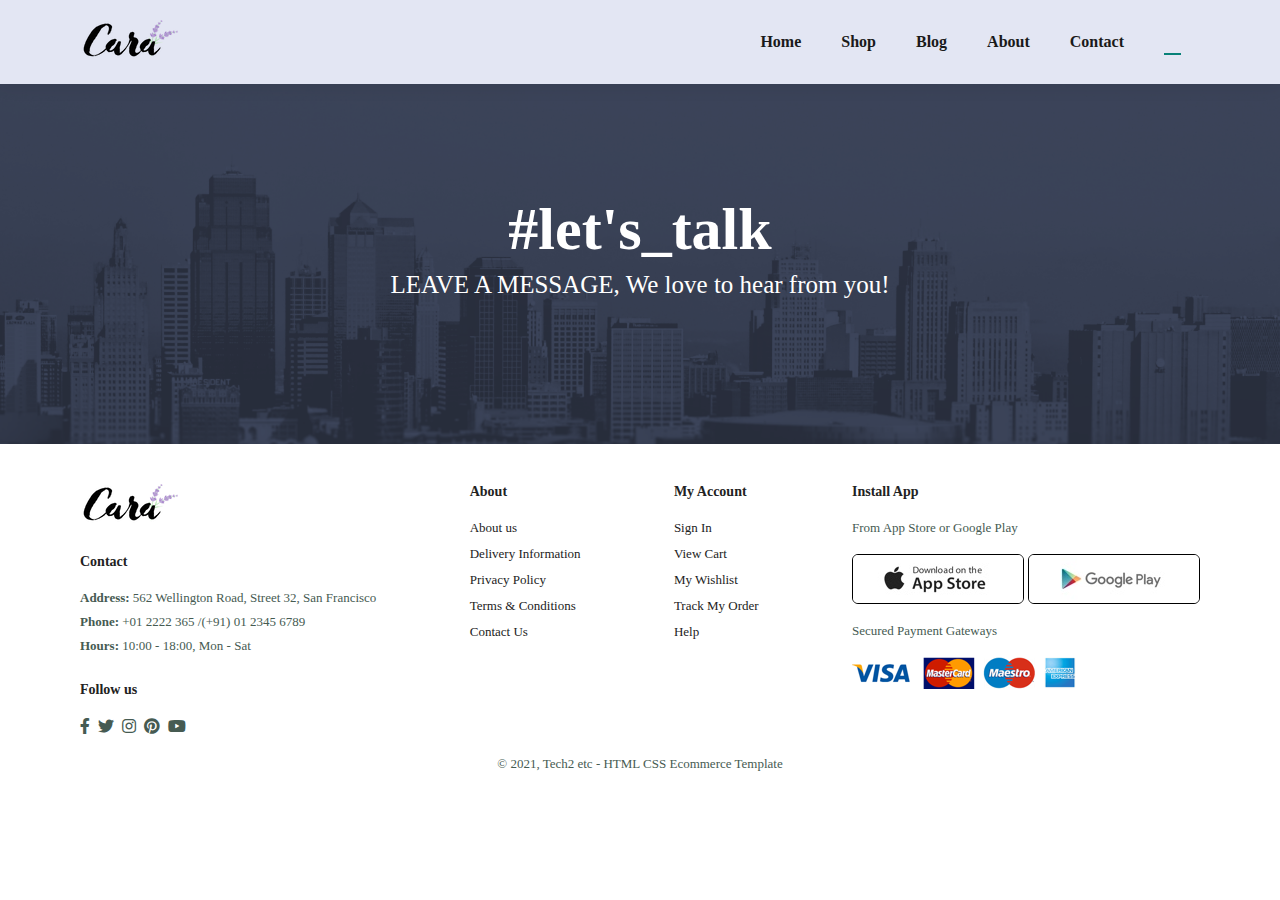
<file: cart.html>
<!DOCTYPE html>
<html lang="en">

<head>
    <meta charset="UTF-8">
    <meta name="viewport" content="width=device-width, initial-scale=1">
    <link href="style.css" rel="stylesheet">
    <link rel="stylesheet" href="https://pro.fontawesome.com/releases/v5.10.0/css/all.css">
    <title>Tech2etc Ecommerce Tutorial</title>
</head>

<body>

    <section id="header">
        <a href="#"><img src="img/logo.png" alt=""></a>

        <div>
            <ul id="navbar">
                <li><a href="index.html">Home</a></li>
                <li><a href="shop.html">Shop</a></li>
                <li><a href="blog.html">Blog</a></li>
                <li><a href="about.html">About</a></li>
                <li><a  href="contact.html">Contact</a></li>
                <li id="lg-bag"><a class="active" href="cart.html"><i class="far fa-shopping-bag"></i></a></li>
                <a href="#" id="close"><i class="far fa-times"></i></a>
            </ul>
        </div>
        <div id="mobile">
            <a href="cart.html"><i class="far fa-shopping-bag"></i></a>
            <i id="bar" class="fas fa-outdent"></i>
        </div>
    </section>

    <section id="page-header" class="about-header">
        <h2>#let's_talk</h2>
        <p>LEAVE A MESSAGE, We love to hear from you!</p>
    </section>

    <footer class="section-p1">
        <div class="col">
            <img class="logo" src="img/logo.png" alt="">
            <h4>Contact</h4>
            <p><strong>Address: </strong>562 Wellington Road, Street 32, San Francisco</p>
            <p><strong>Phone:</strong> +01 2222 365 /(+91) 01 2345 6789</p>
            <p><strong>Hours:</strong> 10:00 - 18:00, Mon - Sat</p>
            <div class="follow">
                <h4>Follow us</h4>
                <div class="icon">
                    <i class="fab fa-facebook-f"></i>
                    <i class="fab fa-twitter"></i>
                    <i class="fab fa-instagram"></i>
                    <i class="fab fa-pinterest"></i>
                    <i class="fab fa-youtube"></i>
                </div>
            </div>
        </div>

        <div class="col">
            <h4>About</h4>
            <a href="#">About us</a>
            <a href="#">Delivery Information</a>
            <a href="#">Privacy Policy</a>
            <a href="#">Terms & Conditions</a>
            <a href="#">Contact Us</a>
        </div>

        <div class="col">
            <h4>My Account</h4>
            <a href="#">Sign In</a>
            <a href="#">View Cart</a>
            <a href="#">My Wishlist</a>
            <a href="#">Track My Order</a>
            <a href="#">Help</a>
        </div>

        <div class="col install">
            <h4>Install App</h4>
            <p>From App Store or Google Play</p>
            <div class="row">
                <img src="img/pay/app.jpg" alt="">
                <img src="img/pay/play.jpg" alt="">
            </div>
            <p>Secured Payment Gateways</p>
            <img src="img/pay/pay.png" alt="">
        </div>
        <div class="copyright">
            <p>© 2021, Tech2 etc - HTML CSS Ecommerce Template</p>
        </div>
    </footer>

    <script src="script.js"></script>
</body>

</html>
</file>
<file: style.css>
@import url('https://fonts.googleapis.com/css2?family=League+Spartan:wght@100;200;300;400;500;600;700;800;900&display=swap');

* {
    margin: 0;
    padding: 0;
    box-sizing: border-box;
    font-family: 'Spartan' sans-serif;
}

h1 {
    font-size: 50px;
    line-height: 64px;
    color: #222;
}

h2 {
    font-size: 46px;
    line-height: 54px;
    color: #222;
}

h4 {
    font-size: 20px;
    color: #222;
}

h6 {
    font-weight: 700;
    font-size: 12px;
}

p {
    font-size: 16px;
    color: #465b52;
    margin: 15px 0 28px 0;
}

.section-p1 {
    padding: 40px 80px;
}

.section-m1 {
    margin: 40px 0;
}

button.normal {
    font-size: 14px;
    font-weight: 600;
    padding: 15px 30px;
    color: #000;
    background-color: #fff;
    border-radius: 4px;
    cursor: pointer;
    border: none;
    outline: none;
    transition: 0.2s;
}

button.white {
    font-size: 13px;
    font-weight: 600;
    padding: 11px 18px;
    color: #fff;
    background-color: transparent;
    cursor: pointer;
    border: 1px solid #fff;
    outline: none;
    transition: 0.2s;
}

body {
    width: 100%;
}

/* header start */

#header {
    display: flex;
    align-items: center;
    justify-content: space-between;
    padding: 20px 80px;
    background: #E3E6F3;
    box-shadow: 0 5px 15px rgba(0, 0, 0, 0.06);
    z-index: 999;
    position: sticky;
    top: 0;
    left: 0;
}

#navbar {
    display: flex;
    align-items: center;
    justify-content: center;
}

#navbar li {
    list-style: none;
    padding: 0 20px;
    position: relative;
}

#navbar li a {
    text-decoration: none;
    font-size: 16px;
    font-weight: 600;
    color: #1a1a1a;
    transition: 0.3s ease;
}

#navbar li a:hover,
#navbar li a.active {
    color: #088178;
}



#navbar li a.active::after,
#navbar li a:hover::after {
    content: "";
    width: 30%;
    height: 2px;
    background: #088178;
    position: absolute;
    bottom: -4px;
    left: 20px;
}

#mobile {
    display: none;
    align-items: center;
}

#close {
    display: none;
}

/* Hone Page */

#hero {
    background-image: url("img/hero4.png");
    height: 90vh;
    width: 100%;
    background-size: cover;
    background-position: top 25% right 0;
    padding: 0 80px;
    display: flex;
    flex-direction: column;
    align-items: flex-start;
    justify-content: center;
}

#hero h4 {
    padding-bottom: 15px;
}

#hero h1 {
    color: #088178;
}

#hero button {
    background-image: url("img/button.png");
    background-color: transparent;
    color: #088178;
    border: none;
    padding: 14px 80px 14px 65px;
    background-repeat: no-repeat;
    cursor: pointer;
    font-weight: 700;
    font-size: 15px;
}

#feature {
    display: flex;
    align-items: center;
    justify-content: space-between;
    flex-wrap: wrap;
}

#feature .fe-box {
    width: 180px;
    text-align: center;
    padding: 25px 15px;
    box-shadow: 20px 20px 34px rgba(0, 0, 0, 0.06);
    border: 1px solid #cce7d0;
    border-radius: 4px;
    margin: 15px 0;
}

#feature .fe-box:hover {
    box-shadow: 10px 10px 54px rgba(70, 62, 221, 0.1);
}

#feature .fe-box img {
    width: 100%;
    margin-bottom: 10px;

}

#feature .fe-box h6 {
    display: inline-block;
    padding: 9px 8px 6px 8px;
    line-height: 1;
    border-radius: 4px;
    color: #088178;
    background-color: #fddde4;
}

#feature .fe-box:nth-child(2) h6 {
    background-color: #cdebbc;
}

#feature .fe-box:nth-child(3) h6 {
    background-color: #d1e8f2;
}

#feature .fe-box:nth-child(4) h6 {
    background-color: #ccd4f8;
}

#feature .fe-box:nth-child(5) h6 {
    background-color: #f6dbf6;
}

#feature .fe-box:nth-child(6) h6 {
    background-color: #fff2e5;
}

#product1 {
    text-align: center;

}

#product1 .pro-container {
    display: flex;
    align-items: center;
    justify-content: space-between;
    padding-top: 20px;
    flex-wrap: wrap;
}

#product1 .pro {
    width: 23%;
    min-width: 250px;
    padding: 18px 12px;
    border: 1px solid #cce7d0;
    border-radius: 25px;
    cursor: pointer;
    box-shadow: 20px 20px 30px rgba(0, 0, 0, 0.02);
    margin: 15px 0;
    transition: 0.2s ease;
    position: relative;
}

#product1 .pro:hover {
    box-shadow: 20px 20px rgba(0, 0, 0, 0.06);
}

#product1 .pro img {
    width: 100%;
    border-radius: 20px;

}

#product1 .pro .des {
    text-align: start;
    padding: 10px 0;
}

#product1 .pro .des span {
    color: #606063;
    font-size: 12px;
}

#product1 .pro .des h5 {
    padding-top: 7px;
    color: #1a1a1a;
    font-size: 14px;
}

#product1 .pro .des i {
    font-size: 12px;
    color: rgba(243, 185, 25);
}

#product1 .pro .des h4 {
    padding-top: 7px;
    font-size: 15px;
    font-weight: 700;
    color: #088178;
}

#product1 .pro .cart {
    width: 40px;
    height: 40px;
    line-height: 40px;
    border-radius: 50px;
    background-color: #e8f6ea;
    font-weight: 500;
    color: #088178;
    border: 1px solid #ccd7d0;
    position: absolute;
    bottom: 20px;
    right: 10px;
}

#banner {
    display: flex;
    flex-direction: column;
    justify-content: center;
    align-items: center;
    text-align: center;
    background-image: url("img/banner/b2.jpg");
    width: 100%;
    height: 40vh;
    background-size: cover;
    background-position: center;
}

#banner h4 {
    color: #fff;
    font-size: 16px;
}

#banner h2 {
    color: #fff;
    font-size: 30px;
    padding: 10px 0;
}

#banner h2 span {
    color: #ef3636;
}

#banner button:hover {
    background: #088178;
    color: #fff;
}

#sm-banner {
    display: flex;
    justify-content: space-between;
    align-items: center;
    flex-wrap: wrap;
}

#sm-banner .banner-box {
    display: flex;
    flex-direction: column;
    justify-content: center;
    align-items: flex-start;
    background-image: url("img/banner/b17.jpg");
    min-width: 550px;
    height: 40vh;
    border-radius: 5px;
    background-size: cover;
    background-position: center;
    padding: 30px;
}

#sm-banner .banner-box2 {
    background-image: url("img/banner/b10.jpg");

}

#sm-banner h4 {
    color: #fff;
    font-size: 20px;
    font-weight: 300;
}

#sm-banner h2 {
    color: #fff;
    font-size: 28px;
    font-weight: 800;
}

#sm-banner span {
    color: #fff;
    font-size: 14px;
    font-weight: 500;
    padding-bottom: 15px;
}

#sm-banner .banner-box:hover button {
    background: #088178;
    border: 1px solid #088178;
}

#bannner3 {
    display: flex;
    justify-content: space-between;
    align-items: center;
    flex-wrap: wrap;
    padding: 0 80px;
}

#bannner3 .banner-box {
    display: flex;
    flex-direction: column;
    justify-content: center;
    align-items: flex-start;
    background-image: url("img/banner/b7.jpg");
    min-width: 30%;
    height: 30vh;
    border-radius: 5px;
    background-size: cover;
    background-position: center;
    padding: 20px;
    margin-bottom: 20px;
}

#bannner3 .banner-box2 {
    background-image: url("img/banner/b4.jpg");
}

#bannner3 .banner-box3 {
    background-image: url("img/banner/b18.jpg");
}

#bannner3 h2 {
    color: white;
    font-weight: 900;
    font-size: 22px;
}

#bannner3 h3 {
    color: #ec544e;
    font-weight: 800;
    font-size: 15px;
}

#newsletter {
    display: flex;
    justify-content: space-between;
    align-items: center;
    flex-wrap: wrap;
    background-image: url("img/banner/b14");
    background-repeat: no-repeat;
    background-position: 20% 30%;
    background-color: #041e42;
}

#newsletter h4 {
    font-size: 22px;
    font-weight: 700;
    color: #fff;
}

#newsletter p {
    font-size: 14px;
    font-weight: 600;
    color: #818ea0;
}

#newsletter p span {
    color: #ffbd27;
}

#newsletter .form {
    display: flex;
    width: 40%;
}

#newsletter input {
    height: 3.125rem;
    padding: 0 1.25em;
    font-size: 14px;
    width: 100%;
    border: 1px solid transparent;
    border-radius: 4px;
    outline: none;
    border-top-right-radius: 0;
    border-bottom-right-radius: 0;
}

#newsletter button {
    background-color: #088178;
    color: #fff;
    white-space: nowrap;
    border-top-left-radius: 0;
    border-bottom-left-radius: 0;
}

footer {
    display: flex;
    flex-wrap: wrap;
    justify-content: space-between;
}

footer .col {
    display: flex;
    flex-direction: column;
    align-items: flex-start;
    margin-bottom: 20px;
}

footer .logo {
    margin-bottom: 30px;
}

footer h4 {
    font-size: 14px;
    padding-bottom: 20px;
}

footer p {
    font-size: 13px;
    margin: 0 0 8px 0;
}

footer a {
    font-size: 13px;
    text-decoration: none;
    color: #222;
    margin-bottom: 10px;
}


footer .follow {
    margin-top: 20px;
}

footer .follow i {
    color: #465b52;
    padding-right: 4px;
    cursor: pointer;
}

footer .install .row img {
    border: 1px solid;
    border-radius: 6px;
}

footer .install img {
    margin: 10px 0 15px 0;
}

footer .follow i:hover,
footer a:hover {
    color: #088178;
}

footer .copyright {
    width: 100%;
    text-align: center;
}


/* shop page */

#page-header {
    background-image: url("img/banner/b1.jpg");
    width: 100%;
    height: 40vh;
    background-size: cover;
    display: flex;
    justify-content: center;
    text-align: center;
    flex-direction: column;
    padding: 14px;
}

#page-header h2 {
    color: #fff;
    font-size: 60px;
}

#page-header p {
    color: #fff;
    font-size: 25px;
}

#pagination {
    text-align: center;

}

#pagination a {
    text-decoration: none;
    background-color: #088178;
    padding: 15px 20px;
    border-radius: 4px;
    color: #fff;
    font-weight: 600;
}
#pagination a i{
    font-size: 16px;
    font-weight: 600;
}

/* single product */
#prodetails{
    display: flex;
margin-top: 20px;

}
#prodetails .single-pro-image{
    width: 40%;
    margin-right: 50px;
}

.small-img-group{
    display: flex;
    justify-content: space-between;
}

.small-img-col{
    flex-basis: 24%;
    cursor: pointer;
}

#prodetails .single-pro-details{
width: 50%;
padding-top: 30px;
}
#prodetails .single-pro-details h4{
padding: 40px 0 20px 0;
font-size: 25px;
font-family: 'Courier New', Courier, monospace ;
}
#prodetails .single-pro-details h2{
    font-size: 30px;
}

#prodetails .single-pro-details select{
    display: block;
    padding: 5px 10px;
    margin-bottom: 10px;
}

#prodetails .single-pro-details input{
    width: 50px;
    height: 47px;
    padding-left: 10px;
    font-size: 16px;
    margin-right: 10px;
}

#prodetails .single-pro-details input:focus{
    outline: none;

}

#prodetails .single-pro-details button{
    background:#088178 ;
    color: #fff;
}
#prodetails .single-pro-details span{
    line-height: 25px;
}

/* blog page */

#page-header.blog-header{
background-image: url("img/banner/b19.jpg");
}

#blog{
    padding: 150px 150px 0 150px;
}

#blog .blog-box{
    display: flex;
    align-items: center;
    width: 100%;
    position: relative;
    padding-bottom: 90px;


}

#blog .blog-img{
    width: 50%;
    margin-right: 40px;
}

#blog img{
    width: 100%;
    height: 300px;
    object-fit: cover;
}

#blog .blog-details{
    width: 50%;
}
#blog .blog-details a{
    text-decoration: none;
    font-size: 11px;
    color: #000;
    font-weight: 700;
    position: relative;
    transition: 0.3s;
}

#blog .blog-details a::after{
    content: "";
    width: 50px;
    height: 1px;
    background-color: #000;
    position: absolute;
    top: 4px;
    right: -60px;
}

#blog .blog-details a:hover{
    color: #088178;
}
#blog .blog-details a:hover::after{
    background-color: #088178;
}

#blog .blog-box h1{
    position: absolute;
    top: -40px;
    left: 0;
    font-size: 70px;
    font-weight: 700;
    color: #c9cbce;
    z-index: -9;
}

/* about page */

#page-header.about-header{
background-image: url("img/about/banner.png");
}

#about-head{
    display: flex;
    align-items: center;

}

#about-head img{
    width: 50%;
    height: auto;
}

#about-head div{
    padding-left: 40px;
}

#about-app{
    text-align: center;
}

#about-app .video{
    width: 70%;
    height: 100%;
    margin: 30px auto 0 auto;
}

#about-app .video video{
    width: 100%;
    height: 100%;
    border-radius: 20px;
}

#contact-details{
    display: flex;
    align-items: center;
    justify-content: space-between;
}

#contact-details .details{
    width: 40%;
}
#contact-details .details span{
    font-size: 12px;
}

#contact-details .details h2,
#form-details form h2{
    font-size: 30px;
    line-height: 35px;
    padding: 20px 0;
}

#contact-details .details h3{
    font-size: 16px;
    padding-bottom: 15px;
}

#contact-details .details li{
    list-style: none;
    display: flex;
    padding: 10px 0;
}
#contact-details .details li i{
font-size: 14px;
padding-right: 22px;
}

#contact-details .details li p{
    margin: 0;
    font-size: 14px;
}

#contact-details .map{
    width: 55%;
    height: 400px;
}
#contact-details .map iframe{
    width: 100%;
    height:100%;
}
#form-details{
    display: flex;
    justify-content: space-between;
    margin: 30px;
    padding: 80px;
    border: 1px solid #e1e1e1;
    
}
#form-details form{
    width: 65%;
    display: flex;
    flex-direction: column;
    align-items: flex-start;
}

#form-details form span{
    font-size: 12px;
}

#form-details form input,
#form-details form textarea{
    width: 100%;
    padding: 12px 15px;
    outline: none;
    margin-bottom: 20px;
    border: 1px solid #e1e1e1;
}

#form-details form button{
    background-color: #088178;
    color: #fff;
}

#form-details .people div{
    padding-bottom: 25px;
    display: flex;
    align-items: flex-start;
}



#form-details .people div img{
    width: 65px;
    height: 65px;
    object-fit: cover;
    margin-right: 15px;
}

#form-details .people div p{
    margin: 0;
    font-size: 13px;
    line-height: 25px;
}

#form-details .people div p span{
    display: block;
    font-size: 16px;
    font-weight: 600;
    color: #000;
}


/* start media query */

@media(max-width:799px) {
    #navbar {
        display: flex;
        flex-direction: column;
        align-items: flex-start;
        justify-content: flex-start;
        position: fixed;
        top: 0;
        right: -300px;
        height: 100vh;
        width: 300px;
        background-color: #E3E6F3;
        box-shadow: 0 40px 60px rgba(0, 0, 0, 0.1);
        padding: 80px 0 0 10px;
        transition: 0.3s;
    }

    #navbar.active {
        right: 0px;
    }

    #navbar li {
        margin-bottom: 25px;
    }

    #mobile {
        display: block;
        align-items: center;
    }

    #mobile i {
        color: #1a1a1a;
        font-size: 24px;
        padding-left: 20px;
    }

    #close {
        position: absolute;
        display: block;
        top: 30px;
        left: 30px;
        color: #222;
        font-size: 24px;
    }

    #lg-bag {
        display: none;
    }

    #hero {
        height: 70vh;
        padding: 0 80px;
        background-position: top 30% right 30%;
    }

    #feature {
        justify-content: center;
    }

    #feature .fe-box {
        margin: 15px 15px;
    }

    #product1 .pro-container {
        justify-content: center;
    }

    #product1 .pro {
        margin: 15px;
    }

    #banner {
        height: 20vh;
    }

    #sm-banner .banner-box {
        min-width: 100%;
        height: 30vh;

    }

    #bannner3 {
        padding: 0 78px;
    }

    #bannner3 .banner-box {
        width: 28%;
    }

    #bannner3 h2 {
        font-size: 17px;
    }

    #newsletter .form {
        width: 70%;
    }
/* contact page */
    #form-details{
padding: 20px;
gap: 20px;
    }
    #form-details .form{
        width: 50%;
    }
}

@media(max-width:477px) {
    .section-p1 {
        padding: 20px;
    }

    #header {
        padding: 10px 30px;
    }

    h1 {
        font-size: 38px;
    }

    h2 {
        font-size: 32px;
    }

    #hero {
        padding: 0 20px;
        background-position: 55%;
    }

    #feature.fe-box {
        width: 155px;
        margin: 0 0 15px 0;
    }

    #banner {
        height: 18vh;
    }

    #banner h2 {
        font-size: 20px;
    }

    #banner button {
        padding: 12px 24px;
        font-size: 12px;
    }

    #sm-banner h4 {
        font-size: 16px;
    }

    #sm-banner h2 {
        font-size: 24px;
    }

    #bannner3 {
        display: block;
        padding: 0 20px;
    }

    #bannner3 .banner-box {
        width: 100%;
    }

    #newsletter h4 {
        font-size: 18px;
    }

    #newsletter p {
        font-weight: unset;
    }

    #newsletter input {
        height: 3em;
    }

    #newsletter button {
        height: 3em;
    }

/* Single product */
#prodetails{
    display: flex;
     flex-direction: column;

}
#prodetails .single-pro-image{
    width: 100%;
    margin-right: 0px;
}
#prodetails .single-pro-details{
    width: 100%;
}

/* blog page */

#blog{
    padding: 100px 20px 0 20px;
}

#blog .blog-box{
    display: flex;
    flex-direction: column;
    align-items: flex-start;
}

#blog .blog-img{
    width: 100%;
    margin-right: 0px;
    margin-bottom: 30px;
}

#blog .blog-details{
    width: 100%;
}

/* about page */

#about-head{
    flex-direction: column;
}
#about-head img{
    width: 100%;
    margin-bottom: 20px;
}
#about-head div{
    padding-left: 0px;
}
#about-app .video{
    width: 100%;
}

/* contact page */
#contact-details{
    flex-direction: column;
}
#contact-details .details{
    width: 100%;
    margin-bottom: 30px;
}
#contact-details .map{
    width: 100%;
}
#form-details{
    margin: 10px;
    padding: 30px 10px;
    flex-wrap: wrap;
}

#form-details form{
width: 100%;
margin-bottom: 30px;
}
}
</file>
